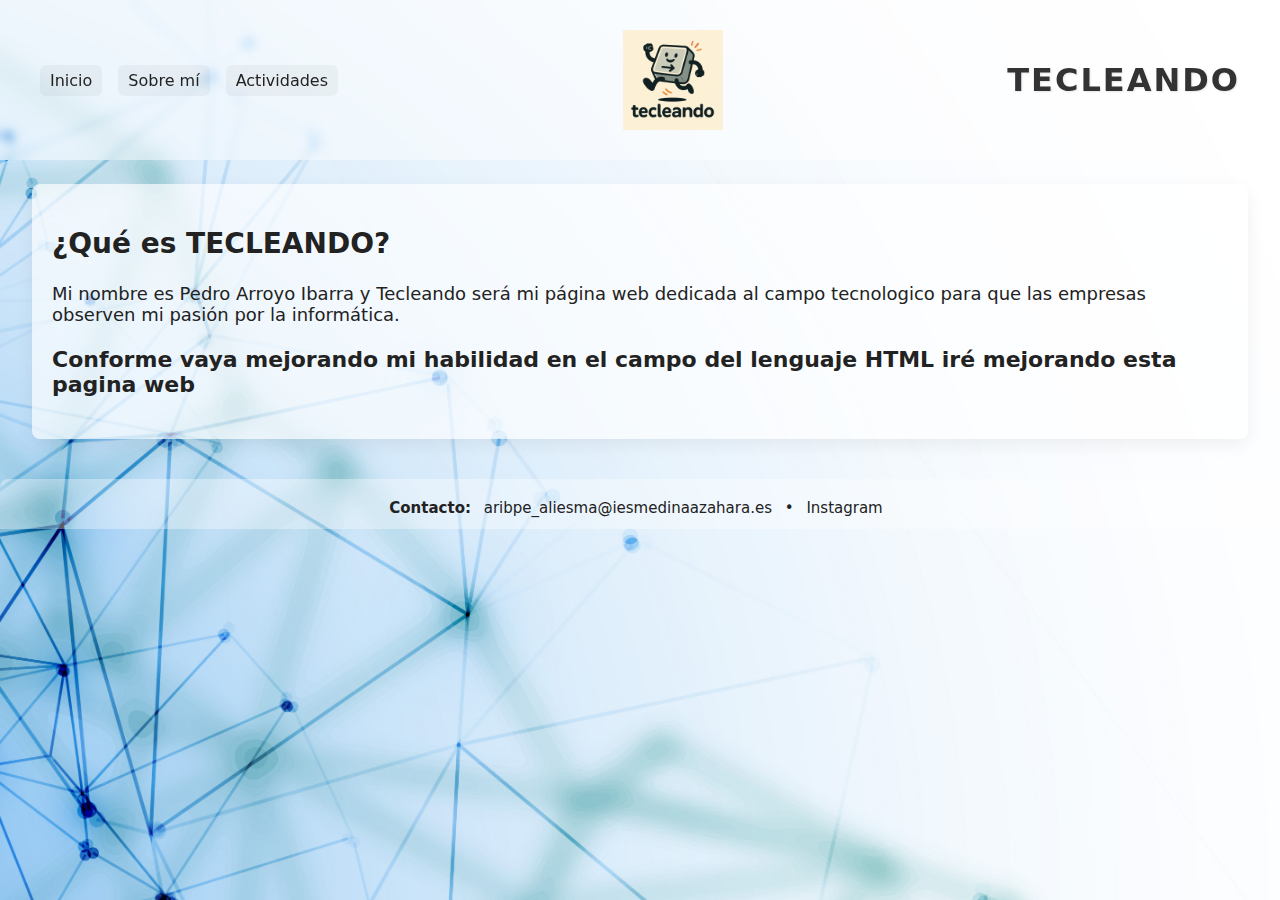
<file: index.html>
<!DOCTYPE html>
<html lang="es">
<head>
    <meta charset="utf-8">
    <meta name="viewport" content="width=device-width,initial-scale=1">
    <title>Tecleando — Pedro Arroyo</title>
    <link rel="stylesheet" href="./styles/estilo.css">
</head>
<body>
    <div class="main-container">
        <header class="site-top">
            <nav class="top-nav">
                <ul>
                    <li><a href="./index.html">Inicio</a></li>
                    <li><a href="./pages/sobre-mi.html">Sobre mí</a></li>
                    <li><a href="./pages/actividades.html">Actividades</a></li>
                </ul>
            </nav>
            <img src="./IMAGENES/Logo tecleando.png" alt="Logo Tecleando" class="logo">
            <h1>TECLEANDO</h1>
        </header>

        <main class="content-grid">
            <section class="about">
                <h2>¿Qué es TECLEANDO?</h2>
                <p>Mi nombre es Pedro Arroyo Ibarra y Tecleando será mi página web dedicada al campo tecnologico para que las empresas observen mi pasión por la informática.</p>
                <h3>Conforme vaya mejorando mi habilidad en el campo del lenguaje HTML iré mejorando esta pagina web</h3>
               
            </section>
        </main>

        <footer class="site-footer">
        
            <div class="contact">
                <strong>Contacto:</strong>
                <a href="mailto:aribpe_aliesma@iesmedinaazahara.es">aribpe_aliesma@iesmedinaazahara.es</a>
                <span>•</span>
                <a href="https://instagram.com/pedritoo.10" target="_blank" rel="noopener">Instagram</a>
            </div>
        </footer>

    </div>
</body>
</html>
</file>
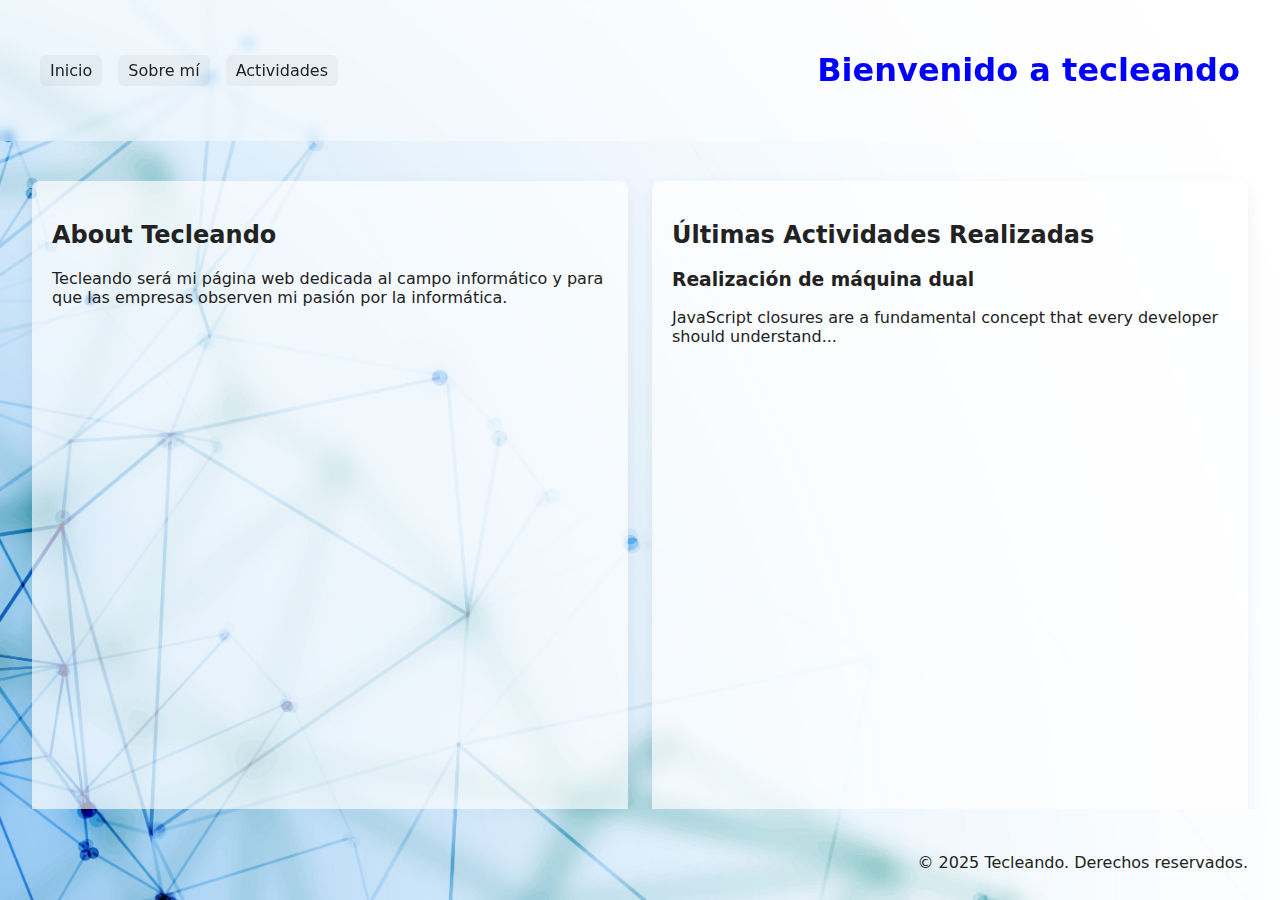
<file: Pricipal.html>
<!DOCTYPE html>
<html lang="es">
<head>
    <meta charset="utf-8">
    <meta name="viewport" content="width=device-width,initial-scale=1">
    <title>Tecleando — Pedro Arroyo</title>
    <link rel="stylesheet" href="estilo.css">
</head>
<body>
    <div class="main-container">
        <header class="site-top">
            <nav class="top-nav">
                <ul>
                    <li>Inicio</li>
                    <li>Sobre mí</li>
                    <li>Actividades</li>
                </ul>
            </nav>
            <h1>Bienvenido a tecleando</h1>
        </header>

        <main class="content-grid">
            <section class="about">
                <h2>About Tecleando</h2>
                <p>Tecleando será mi página web dedicada al campo informático y para que las empresas observen mi pasión por la informática.</p>
            </section>

            <section class="activities">
                <h2>Últimas Actividades Realizadas</h2>
                <article>
                    <h3>Realización de máquina dual</h3>
                    <p>JavaScript closures are a fundamental concept that every developer should understand...</p>
                </article>
            </section>
        </main>

        <footer class="site-footer">
            <p>&copy; 2025 Tecleando. Derechos reservados.</p>
        </footer>
    </div>
</body>
</html>
</file>
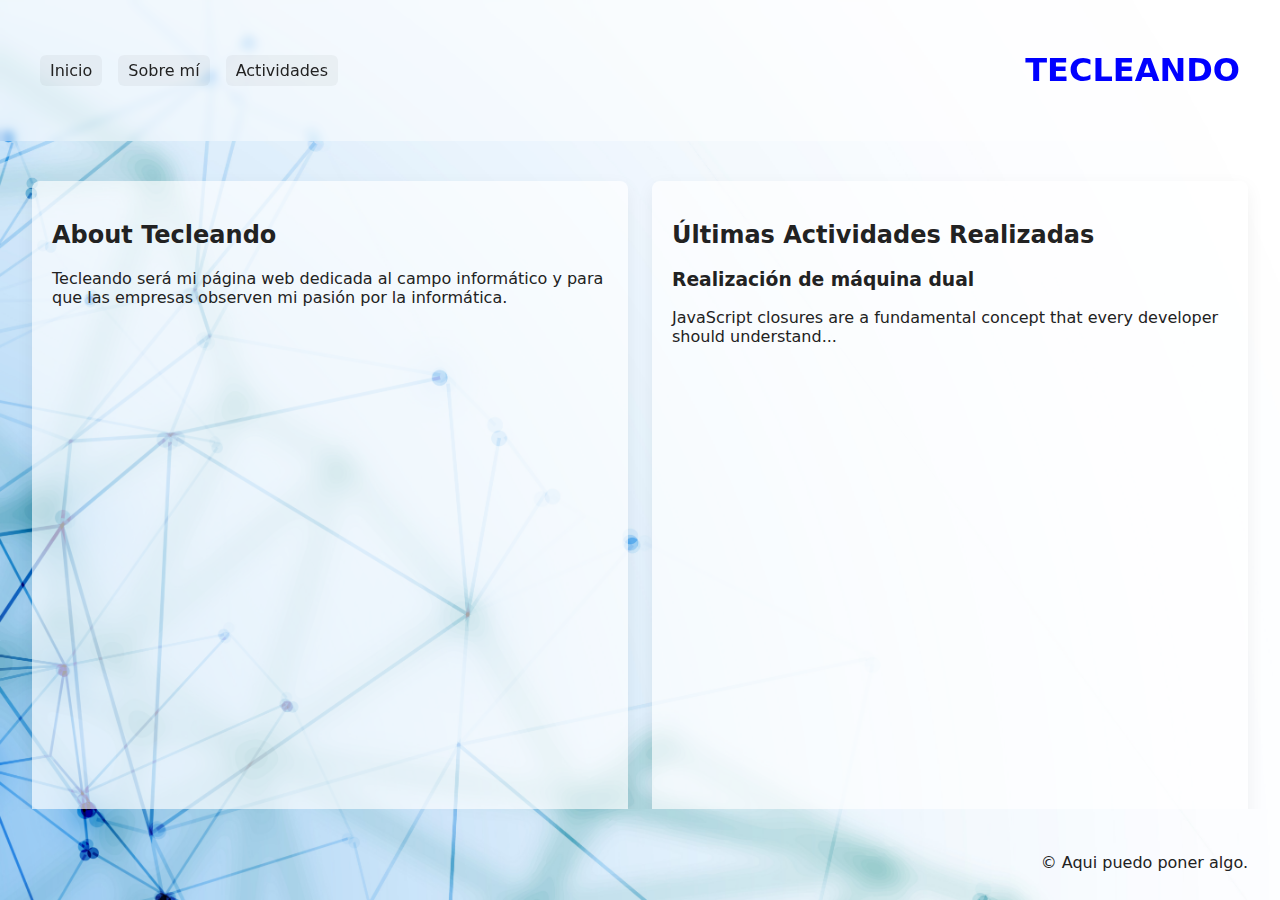
<file: WEB_BUENA.html>
<!DOCTYPE html>
<html lang="es">
<head>
    <meta charset="utf-8">
    <meta name="viewport" content="width=device-width,initial-scale=1">
    <title>Tecleando — Pedro Arroyo</title>
    <link rel="stylesheet" href="estilo.css">
</head>
<body>
    <div class="main-container">
        <header class="site-top">
            <nav class="top-nav">
                <ul>
                    <li>Inicio</li>
                    <li>Sobre mí</li>
                    <li>Actividades</li>
                </ul>
            </nav>
            <h1>TECLEANDO</h1>
        </header>

        <main class="content-grid">
            <section class="about">
                <h2>About Tecleando</h2>
                <p>Tecleando será mi página web dedicada al campo informático y para que las empresas observen mi pasión por la informática.</p>
            </section>

            <section class="activities">
                <h2>Últimas Actividades Realizadas</h2>
                <article>
                    <h3>Realización de máquina dual</h3>
                    <p>JavaScript closures are a fundamental concept that every developer should understand...</p>
                </article>
            </section>
        </main>

        <footer class="site-footer">
            <p>&copy; Aqui puedo poner algo.</p>
        </footer>
    </div>
</body>
</html>
</file>
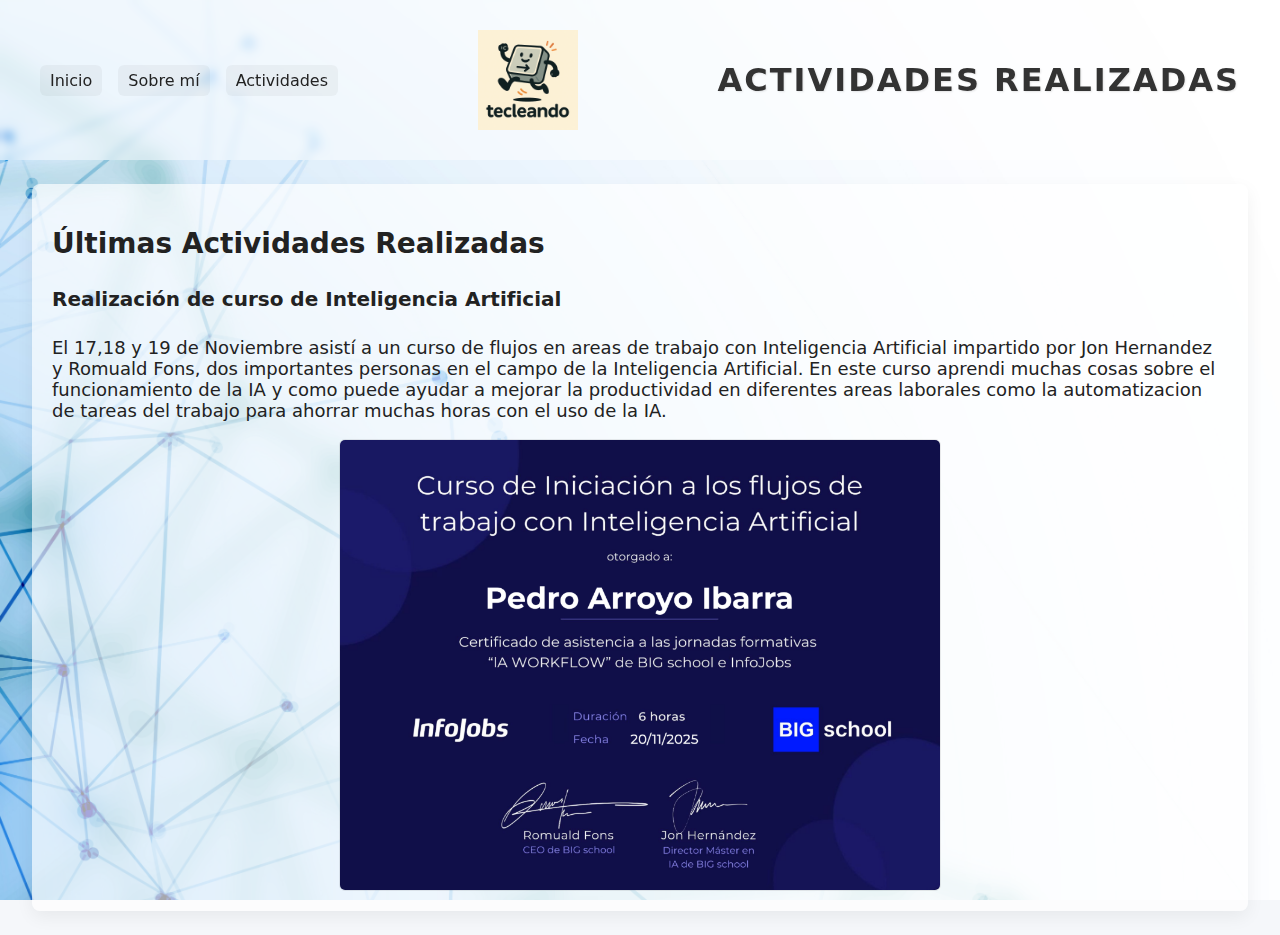
<file: pages/actividades.html>
<!DOCTYPE html>
<html lang="es">
<head>
    <meta charset="utf-8">
    <meta name="viewport" content="width=device-width,initial-scale=1">
    <title>Actividades — Pedro Arroyo</title>
    <link rel="stylesheet" href="../styles/estilo.css">
</head>
<body>
    <div class="main-container">
        <header class="site-top">
            <nav class="top-nav">
                <ul>
                    <li><a href="../index.html">Inicio</a></li>
                    <li><a href="./sobre-mi.html">Sobre mí</a></li>
                    <li><a href="./actividades.html">Actividades</a></li>
                </ul>
            </nav>
            <img src="../IMAGENES/Logo tecleando.png" alt="Logo Tecleando" class="logo">
            <h1>ACTIVIDADES REALIZADAS</h1>
        </header>

        <main class="content-grid">
            <section class="about">
                <h2>Últimas Actividades Realizadas</h2>
                <article>
                    <h4>Realización de curso de Inteligencia Artificial</h4>
                    <p>El 17,18 y 19 de Noviembre asistí a un curso de flujos en areas de trabajo con Inteligencia Artificial impartido por Jon Hernandez y Romuald Fons, dos importantes personas en el campo de la Inteligencia Artificial.
                        En este curso aprendi muchas cosas sobre el funcionamiento de la IA y como puede ayudar a mejorar la productividad en diferentes areas laborales como la automatizacion de tareas del trabajo para ahorrar muchas horas con el uso de la IA.
                    </p>
                    <img src="../IMAGENES/CertificadoIA.png" alt="Certificado IA" style="display:block;margin:16px auto 0;max-width:600px;width:100%;border-radius:6px;border:1px solid rgba(0,0,0,0.08);">
                </article>
            </section>
        </main>
    </div>
</body>
</html>
</file>
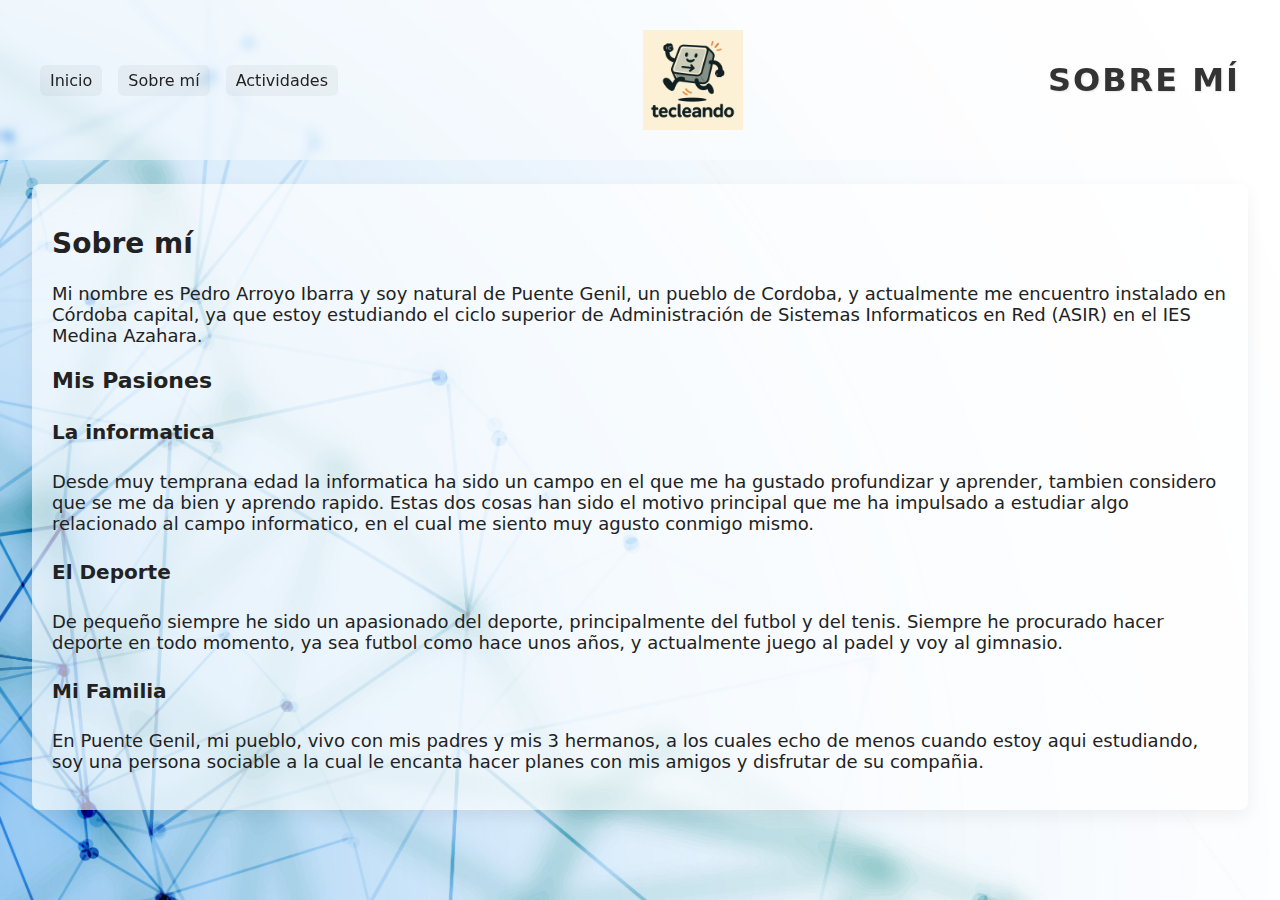
<file: pages/sobre-mi.html>
<!DOCTYPE html>
<html lang="es">
<head>
    <meta charset="utf-8">
    <meta name="viewport" content="width=device-width,initial-scale=1">
    <title>Sobre mí — Pedro Arroyo</title>
    <link rel="stylesheet" href="../styles/estilo.css">
</head>
<body>
    <div class="main-container">
        <header class="site-top">
            <nav class="top-nav">
                <ul>
                    <li><a href="../index.html">Inicio</a></li>
                    <li><a href="./sobre-mi.html">Sobre mí</a></li>
                    <li><a href="./actividades.html">Actividades</a></li>
                </ul>
            </nav>
            <img src="../IMAGENES/Logo tecleando.png" alt="Logo Tecleando" class="logo">
            <h1>SOBRE MÍ</h1>
        </header>

        <main class="content-grid">
            <section class="about">
                <h2>Sobre mí</h2>
                <p>Mi nombre es Pedro Arroyo Ibarra y soy natural de Puente Genil, un pueblo de Cordoba, y actualmente me encuentro instalado en Córdoba capital, ya que estoy estudiando el ciclo superior de Administración de Sistemas Informaticos en Red (ASIR) en el IES Medina Azahara.
             </p>
                <h3>Mis Pasiones</h3>
                <article>
                    <h4>La informatica</h4>
                    <p>Desde muy temprana edad la informatica ha sido un campo en el que me ha gustado profundizar y aprender, tambien considero que se me da bien y aprendo rapido. Estas dos cosas han sido el motivo principal que me ha impulsado a estudiar algo relacionado al campo informatico, en el cual me siento muy agusto conmigo mismo.</p>
                    <h4>El Deporte</h4>
                    <p>De pequeño siempre he sido un apasionado del deporte, principalmente del futbol y del tenis. Siempre he procurado hacer deporte en todo momento, ya sea futbol como hace unos años, y actualmente juego al padel y voy al gimnasio.</p>
                <h4>Mi Familia</h4>
                    <p>En Puente Genil, mi pueblo, vivo con mis padres y mis 3 hermanos, a los cuales echo de menos cuando estoy aqui estudiando, soy una persona sociable a la cual le encanta hacer planes con mis amigos y disfrutar de su compañia.</p>
                </article>
                </article>
            </section>
        </main>

    </div>
</body>
</html>
</file>
<file: styles/estilo.css>
h1 { 
  color: #333;
  font-size: 32px;
  font-weight: 700;
  letter-spacing: 2px;
  margin: 0;
  text-shadow: 1px 1px 2px rgba(0,0,0,0.1);
}

body {
  margin: 0;
  min-height: 100vh;
  background-color: #f5f7fa;
  background-image: url('../IMAGENES/17973908.jpg');
  background-repeat: no-repeat;
  background-position: center center;
  background-size: cover;
  background-attachment: fixed;
  font-family: system-ui, -apple-system, "Segoe UI", Roboto, "Helvetica Neue", Arial;
  color: #222;
}

 {
  display: grid;
  grid-template-rows: auto 1fr auto;
  height: 100vh;
  gap: 16px;
  width: 100%;
  box-sizing: border-box;
  padding: 0; 
}


.site-top {
  padding: 30px 40px;
  display: flex;
  align-items: center;
  justify-content: space-between;
  gap: 14px;
  background: rgba(255,255,255,0.45);
  backdrop-filter: blur(4px);
  font-family: system-ui, -apple-system, BlinkMacSystemFont, 'Segoe UI', Roboto, Oxygen, Ubuntu, Cantarell, 'Open Sans', 'Helvetica Neue', sans-serif;
}

.logo {
  width: 100px;
  height: 100px;
  object-fit: contain;
}


.content-grid {
  display: grid;
  grid-template-columns: 1fr;
  gap: 24px;
  padding: 24px 32px;
  align-items: start;
  box-sizing: border-box;
  overflow: auto;
}


.about {
  background-color: rgba(255,255,255,0.65);
  padding: 20px;
  border-radius: 8px;
  box-shadow: 0 6px 18px rgba(0,0,0,0.06);
  font-size: 18px;
}

.about h2 {
  font-size: 28px;
}

.about h3 {
  font-size: 22px;
}

.about h4 {
  font-size: 20px;
}

.content-image {
  width: 100%;
  height: auto;
  border-radius: 6px;
  margin-bottom: 20px;
}


.top-nav ul {
  list-style: none;
  display: flex;
  gap: 16px;
  padding: 0;
  margin: 0;
}

.top-nav li {
  padding: 6px 10px;
  border-radius: 6px;
  background: rgba(0,0,0,0.04);
}

.top-nav a {
  text-decoration: none;
  color: #222;
}


.site-footer {
  padding: 12px 32px;
  background: rgba(255,255,255,0.35);
  text-align: center;
  border-top-left-radius: 8px;
  border-top-right-radius: 8px;
  margin-top: 16px;
}

.site-footer .contact {
  margin-top: 8px;
  font-size: 15px;
}

.site-footer a {
  color: #222;
  text-decoration: none;
  margin: 0 8px;
}
</file>
<file: estilo.css>
h1 { color: blue; }

body {
  margin: 0;
  min-height: 100vh;
  background-color: #f5f7fa;
  /* imagen de fondo: ocupa toda la pantalla */
  background-image: url('IMAGENES/17973908.jpg');
  background-repeat: no-repeat;
  background-position: center center;
  background-size: cover;        /* ocupa toda la pantalla */
  background-attachment: fixed;  /* fija la imagen al hacer scroll */
  font-family: system-ui, -apple-system, "Segoe UI", Roboto, "Helvetica Neue", Arial;
  color: #222;
}

/* Main container: 3 filas (top / contenido / footer) y ocupa toda la pantalla */
.main-container {
  display: grid;
  grid-template-rows: auto 1fr auto;
  height: 100vh;
  gap: 16px;
  width: 100%;
  box-sizing: border-box;
  padding: 0; /* el padding lo manejamos dentro de las áreas */
}

/* Zona superior (nav + título) */
.site-top {
  padding: 30px 40px;
  display: flex;
  align-items: center;
  justify-content: space-between;
  gap: 14px;
  background: rgba(255,255,255,0.45); /* menos opaco */
  backdrop-filter: blur(4px);
  font-family: system-ui, -apple-system, BlinkMacSystemFont, 'Segoe UI', Roboto, Oxygen, Ubuntu, Cantarell, 'Open Sans', 'Helvetica Neue', sans-serif;
}

/* Grid principal: dos columnas 50% / 50% */
.content-grid {
  display: grid;
  grid-template-columns: 1fr 1fr;
  gap: 24px;
  padding: 24px 32px;
  align-items: start;
  box-sizing: border-box;
  overflow: auto;
}

/* About (izquierda) */
.about {
  background: rgba(255,255,255,0.65); /* más transparente para dejar ver el fondo */
  padding: 20px;
  border-radius: 8px;
  box-shadow: 0 6px 18px rgba(0,0,0,0.06);
  height: calc(100% - 0px);
}

/* Actividades (derecha) */
.activities {
  background: rgba(255,255,255,0.65); /* más transparente para dejar ver el fondo */
  padding: 20px;
  border-radius: 8px;
  box-shadow: 0 6px 18px rgba(0,0,0,0.06);
  height: calc(100% - 0px);
}

/* Footer: abajo a la derecha */
.site-footer {
  padding: 12px 32px;
  background: transparent;
  justify-self: end;  /* coloca el footer a la derecha */
  align-self: end;    /* coloca en la fila inferior */
  color: #222;
}

/* Ajustes de navegación simple */
.top-nav ul {
  list-style: none;
  display: flex;
  gap: 16px;
  padding: 0;
  margin: 0;
}

.top-nav li {
  padding: 6px 10px;
  border-radius: 6px;
  background: rgba(0,0,0,0.04);
}
</file>
